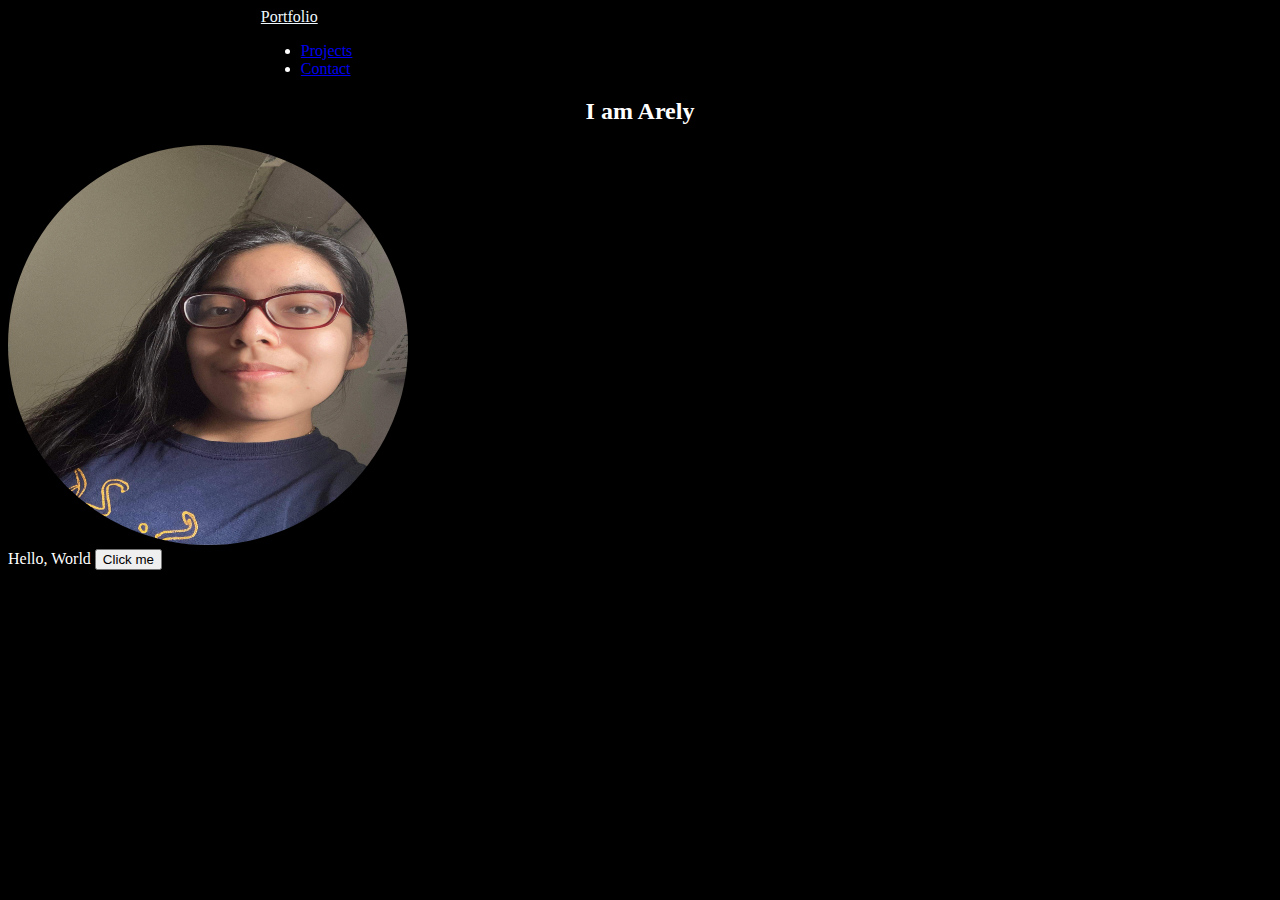
<file: portfolio/index.html>
<!DOCTYPE html>
<html lang="en">
    <head>
        <meta charset="UTF-8">
        <meta http-equiv="X-UA-Compatible" content="IE=edge">
        <meta name="viewport" content="width=device-width, initial-scale=1.0">
        <title>Document</title>
        <link href="https://cdn.jsdelivr.net/npm/bootstrap@5.0.2/dist/css/bootstrap.min.css" rel="stylesheet" integrity="sha384-EVSTQN3/azprG1Anm3QDgpJLIm9Nao0Yz1ztcQTwFspd3yD65VohhpuuCOmLASjC" crossorigin="anonymous">
        <script src="https://cdn.jsdelivr.net/npm/bootstrap@5.0.2/dist/js/bootstrap.bundle.min.js" integrity="sha384-MrcW6ZMFYlzcLA8Nl+NtUVF0sA7MsXsP1UyJoMp4YLEuNSfAP+JcXn/tWtIaxVXM" crossorigin="anonymous"></script>
        <link rel="stylesheet" href="styles.css">
        <script>
            function showSomething() {
                let myDiv = document.getElementById("show-data");
                myDiv.style.backgroundColor = "cyan";
                myDiv.innerHTML = "<h3>Random text</h3>"
            }
        </script>
    </head>
    <body>
        <header>
            <nav class="navbar bg-dark navbar-expand-lg" data-bs-theme="dark" style="padding-left: 20%;">
                <div class="container-fluid">
                    <span class="navbar-text"> 
                        <a class="navbar-brand" href="#" style="color: aliceblue;">Portfolio</a>
                        <ul class="navbar-nav me-auto mb-2 mb-lg-0">
                            <li class="nav-item">
                                <a class="nav-link" href="#">Projects</a>
                            </li>
                            <li class="nav-item">
                                <a class="nav-link" href="#">Contact</a>
                            </li>
                        </ul>
                    </span> 
                </div>
                
            </nav>
            <h2 style="text-align: center;">I am Arely</h2>
            <img src="assets/images/me.jpg" width="400px" height="400px" style="border-radius: 50%;">
        </header>

        <script>
            // this actually shows on the web page, not on the console
            document.write("Hello, World");
        </script>

        <button onclick="showSomething()">Click me</button>
        <div id="show-data"></div>
    </body>
</html>
</file>
<file: calculator.html>
<!DOCTYPE html>
<html lang="en">
    <head>
        <meta charset="UTF-8">
        <meta http-equiv="X-UA-Compatible" content="IE=edge">
        <meta name="viewport" content="width=device-width, initial-scale=1.0">
        <title>Calculator</title>
        <link href="https://cdn.jsdelivr.net/npm/bootstrap@5.0.2/dist/css/bootstrap.min.css" rel="stylesheet" integrity="sha384-EVSTQN3/azprG1Anm3QDgpJLIm9Nao0Yz1ztcQTwFspd3yD65VohhpuuCOmLASjC" crossorigin="anonymous">
        <script src="https://cdn.jsdelivr.net/npm/bootstrap@5.0.2/dist/js/bootstrap.bundle.min.js" integrity="sha384-MrcW6ZMFYlzcLA8Nl+NtUVF0sA7MsXsP1UyJoMp4YLEuNSfAP+JcXn/tWtIaxVXM" crossorigin="anonymous"></script>
        <script src="calculator.js"></script>
    </head>
    <body>
        <div class="row">

        </div>
        <div class="row">
            <div class="col-2"></div>
            <div class="col">
                <input id="screen" type="text" disabled style="text-align: right;">
                <span style="display: block;">
                    <button id="one" onclick="display('1')">1</button>
                    <button id="two" onclick="display('2')">2</button>
                    <button id="three" onclick="display('3')">3</button>
                    <button id="plus" onclick="display('+')">+</button>
                    <button id="equals" onclick="solve()">=</button>

                </span>
            </div>
            <div class="col-2"></div>

        </div>
    </body>
</html>
</file>
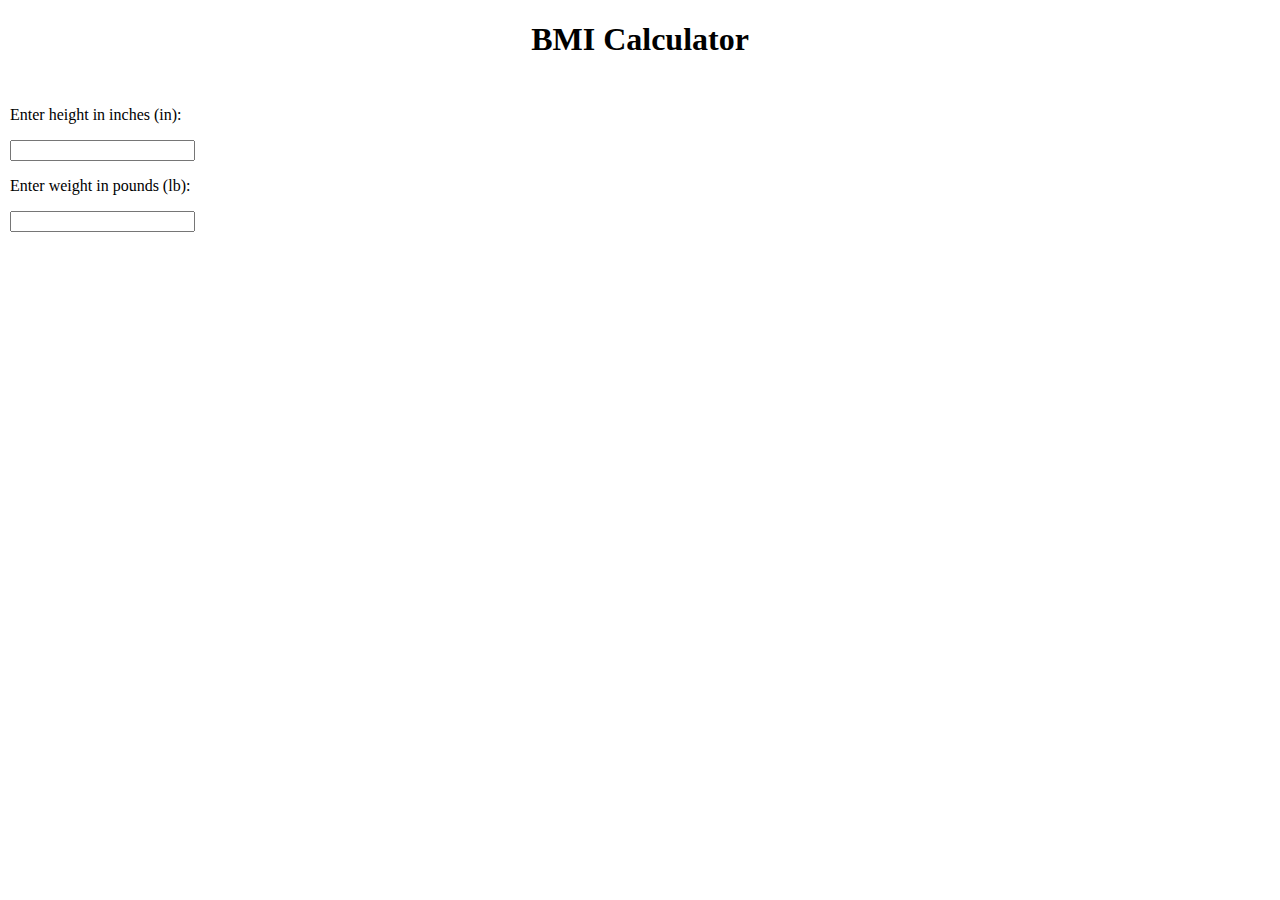
<file: BMICalculator/bmi.html>
<!DOCTYPE html>
<html lang="en">
    <head>
        <meta charset="UTF-8">
        <meta http-equiv="X-UA-Compatible" content="IE=edge">
        <meta name="viewport" content="width=device-width, initial-scale=1.0">
        <title>BMI Calculator</title>
        <link rel="stylesheet" href="bmi.css">
    </head>
    <body>
        <h1 class="title">BMI Calculator</h1>
        <div class="container">
            <p>Enter height in inches (in): </p>
            <input>
            <br>
            <p>Enter weight in pounds (lb): </p>
            <input>
        </div>
    </body>
</html>
</file>
<file: portfolio/styles.css>
body {
    background-color: black;
    color: white;
}
</file>
<file: BMICalculator/bmi.css>
body {
    margin: 0;
    padding: 0;
    /* display: flex;
    justify-content: center;
    align-items: center; */
}

.title {
    text-align: center;
}

.container {
    padding: 10px;
    height: 50vh;
}
</file>
